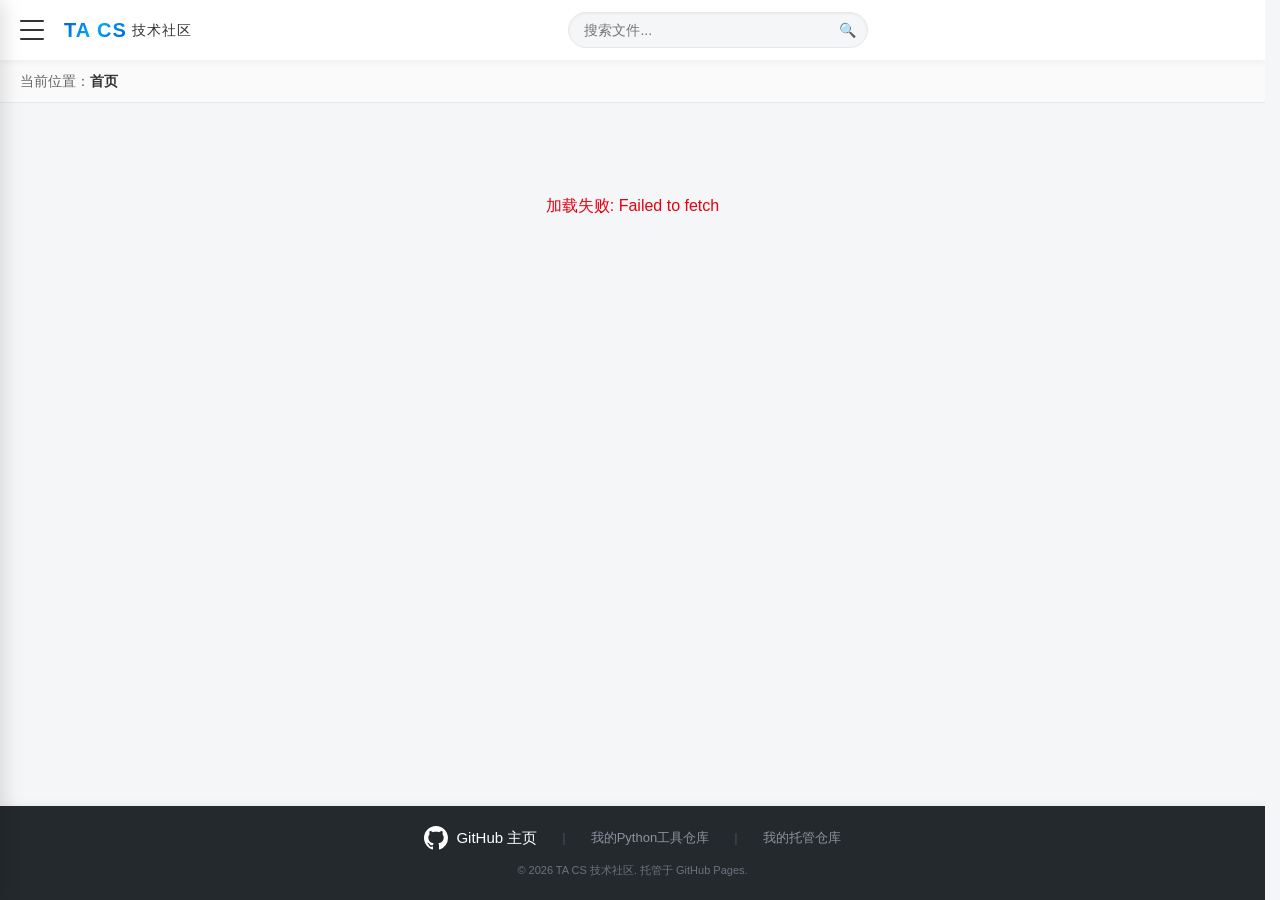
<file: index.html>
<!DOCTYPE html>
<html lang="zh-CN">
<head>
    <meta charset="UTF-8">
    <meta name="viewport" content="width=device-width, initial-scale=1.0, maximum-scale=1.0, user-scalable=no">
    <title>TA CS - 技术社区</title>
    <style>
        /* ========== 基础 ========== */
        :root {
            --bg: #f5f6f8;
            --card-bg: #ffffff;
            --text: #333;
            --text-secondary: #666;
            --border: #e8e8e8;
            --header-bg: #ffffff;
            --header-shadow: 0 2px 8px rgba(0,0,0,0.06);
            --footer-bg: #24292e;
            --footer-text: #fff;
            --accent: #0052d9;
            --hover-bg: #f0f7ff;
            --icon-bg-html: #e8f4fd;
            --icon-bg-md: #f0f2f5;
            --icon-bg-txt: #f5f5f5;
            --icon-bg-json: #e8f8e8;
            --icon-bg-other: #f5f5f5;
            --icon-bg-dir: #fff3e0;
            --code-bg: #f5f5f5;
            --modal-bg: #ffffff;
            --modal-overlay: rgba(0,0,0,0.7);
            --breadcrumb-bg: #fafafa;
            --sidebar-bg: #ffffff;
            --sidebar-text: #333;
            --sidebar-hover-bg: #f0f7ff;
            --sidebar-hover-text: #0052d9;
            --shadow-sm: 0 2px 6px rgba(0,0,0,0.05);
            --shadow-md: 0 4px 12px rgba(0,0,0,0.08);
            --shadow-lg: 0 8px 20px rgba(0,0,0,0.12);
        }

        body.dark-mode {
            --bg: #1a1a1a;
            --card-bg: #2d2d2d;
            --text: #e0e0e0;
            --text-secondary: #aaaaaa;
            --border: #444;
            --header-bg: #2d2d2d;
            --header-shadow: 0 2px 8px rgba(0,0,0,0.3);
            --footer-bg: #111;
            --footer-text: #ccc;
            --accent: #58a6ff;
            --hover-bg: #3a3a3a;
            --icon-bg-html: #1e3a5f;
            --icon-bg-md: #3a3a3a;
            --icon-bg-txt: #3a3a3a;
            --icon-bg-json: #1e4d3a;
            --icon-bg-other: #3a3a3a;
            --icon-bg-dir: #4d3a1e;
            --code-bg: #3a3a3a;
            --modal-bg: #2d2d2d;
            --modal-overlay: rgba(0,0,0,0.85);
            --breadcrumb-bg: #222;
            --sidebar-bg: #2d2d2d;
            --sidebar-text: #e0e0e0;
            --sidebar-hover-bg: #3a3a3a;
            --sidebar-hover-text: #58a6ff;
            --shadow-sm: 0 2px 6px rgba(0,0,0,0.15);
            --shadow-md: 0 4px 12px rgba(0,0,0,0.25);
            --shadow-lg: 0 8px 20px rgba(0,0,0,0.4);
        }

        * { box-sizing: border-box; margin: 0; padding: 0; }
        html { scrollbar-gutter: stable; }
        body {
            font-family: -apple-system, BlinkMacSystemFont, "Segoe UI", Roboto, "Helvetica Neue", Arial, sans-serif;
            background-color: var(--bg);
            color: var(--text);
            line-height: 1.6;
            overflow-x: hidden;
            display: flex;
            flex-direction: column;
            min-height: 100vh;
            transition: background-color 0.3s, color 0.3s;
        }
        body.modal-open { overflow: hidden; }
        a { text-decoration: none; color: inherit; transition: color 0.2s; }
        ul { list-style: none; }

        /* 全局文本换行，防止溢出 */
        .container pre,
        .container .md-content pre,
        .modal-body pre,
        .modal-body .md-content pre {
            max-width: 100%;
            overflow-wrap: break-word;
            word-break: break-word;
            white-space: pre-wrap;
        }
        .container .md-content,
        .modal-body .md-content {
            max-width: 100%;
            overflow-wrap: break-word;
            word-break: break-word;
        }
        .container iframe,
        .modal-body iframe {
            max-width: 100%;
        }

        /* ========== 顶部导航栏 ========== */
        .header {
            background-color: var(--header-bg);
            height: 60px;
            display: flex;
            align-items: center;
            padding: 0 20px;
            box-shadow: var(--shadow-sm);
            position: sticky;
            top: 0;
            z-index: 100;
        }
        .menu-toggle {
            cursor: pointer;
            width: 24px;
            height: 20px;
            display: flex;
            flex-direction: column;
            justify-content: space-between;
            margin-right: 20px;
            transition: transform 0.3s ease;
        }
        .menu-toggle.active { transform: rotate(90deg); }
        .menu-toggle span {
            display: block;
            height: 2px;
            width: 100%;
            background-color: var(--text);
            border-radius: 2px;
            transition: all 0.3s ease;
        }
        .menu-toggle.active span:nth-child(1) { transform: translateY(9px) rotate(45deg); }
        .menu-toggle.active span:nth-child(2) { opacity: 0; }
        .menu-toggle.active span:nth-child(3) { transform: translateY(-9px) rotate(-45deg); }

        .logo {
            font-size: 20px;
            font-weight: 800;
            letter-spacing: 1px;
            display: flex;
            align-items: center;
            white-space: nowrap;
            user-select: none;
        }
        .logo-gradient {
            background: linear-gradient(135deg, #0052d9 0%, #00a8ff 50%, #0052d9 100%);
            -webkit-background-clip: text;
            background-clip: text;
            color: transparent;
            display: inline-block;
            transition: background 0.3s;
        }
        .logo span.logo-text {
            color: var(--text);
            margin-left: 5px;
            font-weight: 400;
            font-size: 14px;
        }

        /* 搜索框 */
        .search-wrapper {
            flex: 1;
            display: flex;
            justify-content: center;
            padding: 0 20px;
        }
        .search-box {
            width: 100%;
            max-width: 300px;
            position: relative;
        }
        .search-box input {
            width: 100%;
            height: 36px;
            padding: 0 15px;
            border: 1px solid var(--border);
            border-radius: 18px;
            background-color: var(--bg);
            color: var(--text);
            font-size: 14px;
            outline: none;
            transition: all 0.2s;
            box-shadow: inset 0 1px 3px rgba(0,0,0,0.05);
        }
        .search-box input:focus {
            border-color: var(--accent);
            box-shadow: 0 0 0 3px rgba(0,82,217,0.1);
        }
        .search-box .search-icon {
            position: absolute;
            right: 12px;
            top: 50%;
            transform: translateY(-50%);
            color: var(--text-secondary);
            pointer-events: none;
            font-size: 14px;
        }
        @media (max-width: 600px) {
            .search-wrapper {
                padding: 0 10px;
            }
            .search-box {
                max-width: 160px;
            }
            .logo span.logo-text {
                display: none;
            }
        }

        /* ========== 面包屑 ========== */
        .breadcrumb {
            background-color: var(--breadcrumb-bg);
            padding: 10px 20px;
            font-size: 14px;
            color: var(--text-secondary);
            border-bottom: 1px solid var(--border);
        }
        .breadcrumb strong { color: var(--text); }

        /* ========== 侧边栏 ========== */
        .sidebar {
            position: fixed;
            top: 0;
            left: -260px;
            width: 260px;
            height: 100%;
            background-color: var(--sidebar-bg);
            box-shadow: 2px 0 20px rgba(0,0,0,0.15);
            z-index: 1000;
            transition: left 0.3s cubic-bezier(0.25, 0.8, 0.25, 1);
            padding-top: 80px;
            display: flex;
            flex-direction: column;
        }
        .sidebar.active { left: 0; }
        .sidebar ul li { border-bottom: 1px solid var(--border); }
        .sidebar ul li a,
        .sidebar ul li .sidebar-link {
            display: block;
            padding: 14px 25px;
            font-size: 15px;
            color: var(--sidebar-text);
            transition: all 0.25s;
            cursor: pointer;
            background: none;
            border: none;
            text-align: left;
            width: 100%;
            border-radius: 0;
        }
        .sidebar ul li a:hover,
        .sidebar ul li .sidebar-link:hover {
            background-color: var(--sidebar-hover-bg);
            color: var(--sidebar-hover-text);
            padding-left: 30px;
            box-shadow: inset 3px 0 0 var(--accent);
        }

        /* 时间显示区域 */
        .sidebar .time-section {
            margin-top: 20px;
            padding: 15px 20px;
            border-top: 1px solid var(--border);
            border-bottom: 1px solid var(--border);
        }
        .sidebar .time-section .time-label {
            font-size: 12px;
            color: var(--text-secondary);
            text-transform: uppercase;
            letter-spacing: 1px;
            margin-bottom: 10px;
        }
        .sidebar .time-section .time-city {
            display: flex;
            justify-content: space-between;
            align-items: center;
            padding: 6px 0;
            font-size: 13px;
            color: var(--text);
        }
        .sidebar .time-section .time-city .city-name {
            color: var(--text-secondary);
        }

        /* 主题切换区域 */
        .sidebar .theme-switch-section {
            margin-top: auto;
            padding: 20px 0;
            border-top: 1px solid var(--border);
        }
        .sidebar .theme-switch-section .theme-switch-label {
            font-size: 12px;
            color: var(--text-secondary);
            padding: 0 25px;
            margin-bottom: 5px;
            text-transform: uppercase;
            letter-spacing: 1px;
        }
        .sidebar .theme-switch-section li {
            border-bottom: none;
        }
        .sidebar .theme-switch-section .sidebar-link {
            padding: 10px 25px;
            font-size: 14px;
            border-radius: 6px;
            margin: 4px 12px;
            width: auto;
            display: block;
            transition: all 0.25s;
            box-shadow: var(--shadow-sm);
        }
        .sidebar .theme-switch-section .sidebar-link:hover {
            padding-left: 25px;
            color: var(--sidebar-hover-text);
            box-shadow: var(--shadow-md);
            background-color: var(--hover-bg);
        }

        .overlay {
            position: fixed;
            top: 0; left: 0; width: 100%; height: 100%;
            background: rgba(0,0,0,0.4);
            z-index: 900;
            display: none;
            opacity: 0;
            transition: opacity 0.3s;
        }
        .overlay.active { display: block; opacity: 1; }

        /* ========== 主内容 ========== */
        .container {
            max-width: 1000px;
            margin: 30px auto;
            padding: 0 15px;
            flex: 1;
            width: 100%;
        }

        .section-header { margin-bottom: 25px; }
        .section-header h2 {
            font-size: 24px;
            font-weight: 600;
            color: var(--text);
            border-left: 4px solid var(--accent);
            padding-left: 12px;
        }
        .section-header p {
            font-size: 14px;
            color: var(--text-secondary);
            margin-top: 5px;
        }

        .file-grid {
            display: grid;
            grid-template-columns: repeat(auto-fill, minmax(280px, 1fr));
            gap: 18px;
        }
        .file-card {
            background: var(--card-bg);
            border-radius: 10px;
            padding: 20px;
            border: 1px solid var(--border);
            transition: all 0.25s ease;
            cursor: pointer;
            box-shadow: var(--shadow-sm);
        }
        .file-card:hover {
            transform: translateY(-4px);
            box-shadow: var(--shadow-lg);
            border-color: var(--accent);
        }
        .file-icon {
            display: inline-block;
            width: 40px;
            height: 40px;
            line-height: 40px;
            text-align: center;
            border-radius: 10px;
            font-size: 18px;
            font-weight: bold;
            margin-bottom: 12px;
            box-shadow: var(--shadow-sm);
        }
        .file-icon.html { background: var(--icon-bg-html); color: var(--accent); }
        .file-icon.md { background: var(--icon-bg-md); color: var(--text); }
        .file-icon.txt { background: var(--icon-bg-txt); color: var(--text-secondary); }
        .file-icon.json { background: var(--icon-bg-json); color: #2a6b5a; }
        .file-icon.other { background: var(--icon-bg-other); color: #999; }
        .file-icon.dir { background: var(--icon-bg-dir); color: #e65100; }

        .file-name {
            font-size: 16px;
            font-weight: 600;
            color: var(--text);
            margin-bottom: 6px;
            word-break: break-all;
        }
        .file-meta {
            font-size: 12px;
            color: var(--text-secondary);
            display: flex;
            gap: 15px;
            align-items: center;
        }
        .file-type {
            background: var(--icon-bg-other);
            padding: 2px 10px;
            border-radius: 20px;
            font-size: 11px;
            color: var(--text-secondary);
            box-shadow: var(--shadow-sm);
        }

        .loading, .error, .empty {
            text-align: center;
            padding: 60px 20px;
            color: var(--text-secondary);
        }
        .error { color: #e60012; }
        .loading-spinner {
            display: inline-block;
            width: 30px;
            height: 30px;
            border: 3px solid var(--border);
            border-top: 3px solid var(--accent);
            border-radius: 50%;
            animation: spin 1s linear infinite;
            margin-bottom: 15px;
        }
        @keyframes spin { 0% { transform: rotate(0deg); } 100% { transform: rotate(360deg); } }

        /* ========== 模态框（全屏覆盖） ========== */
        .modal-overlay {
            position: fixed;
            top: 0; left: 0; width: 100%; height: 100%;
            background: var(--modal-overlay);
            z-index: 2000;
            display: flex;
            align-items: center;
            justify-content: center;
            opacity: 0;
            visibility: hidden;
            pointer-events: none;
            transition: opacity 0.25s ease, visibility 0.25s ease;
        }
        .modal-overlay.active {
            opacity: 1;
            visibility: visible;
            pointer-events: auto;
        }
        .modal {
            position: relative;
            width: 100%;
            height: 100%;
            background: var(--modal-bg);
            display: flex;
            flex-direction: column;
            overflow: hidden;
        }
        .modal-header {
            background: var(--breadcrumb-bg);
            padding: 10px 20px;
            display: flex;
            justify-content: space-between;
            align-items: center;
            border-bottom: 1px solid var(--border);
            flex-shrink: 0;
            box-shadow: var(--shadow-sm);
        }
        .modal-title {
            font-size: 18px;
            font-weight: 600;
            color: var(--text);
            flex: 1;
            margin-right: 10px;
            overflow: hidden;
            text-overflow: ellipsis;
            white-space: nowrap;
            min-width: 0;
        }
        .modal-close {
            background: none;
            border: none;
            font-size: 14px;
            cursor: pointer;
            color: var(--text-secondary);
            line-height: 1;
            transition: color 0.2s, background 0.2s, box-shadow 0.2s;
            padding: 8px 16px;
            border-radius: 20px;
            display: inline-flex;
            align-items: center;
            gap: 4px;
            box-shadow: var(--shadow-sm);
            flex-shrink: 0;
        }
        .modal-close:hover {
            color: var(--text);
            background: var(--hover-bg);
            box-shadow: var(--shadow-md);
        }
        .modal-body {
            flex: 1;
            overflow-y: auto;
            padding: 20px;
            scroll-behavior: smooth;
        }
        .modal-body iframe {
            width: 100%;
            height: 100%;
            border: none;
            background: #fff;
            min-height: 500px;
        }
        .modal-body pre {
            background: var(--code-bg);
            padding: 15px;
            border-radius: 8px;
            overflow-x: auto;
            font-family: "Courier New", Courier, monospace;
            font-size: 14px;
            white-space: pre-wrap;
            word-wrap: break-word;
            color: var(--text);
            box-shadow: var(--shadow-sm);
        }
        .modal-body .md-content h1 { font-size: 24px; margin: 20px 0 10px; }
        .modal-body .md-content h2 { font-size: 20px; margin: 15px 0 8px; }
        .modal-body .md-content h3 { font-size: 16px; margin: 12px 0 6px; }
        .modal-body .md-content p { margin-bottom: 10px; }
        .modal-body .md-content code {
            background: var(--code-bg);
            padding: 2px 6px;
            border-radius: 3px;
            font-family: monospace;
            font-size: 13px;
        }
        .modal-body .md-content pre {
            background: var(--code-bg);
            padding: 15px;
            border-radius: 8px;
            overflow-x: auto;
            box-shadow: var(--shadow-sm);
        }
        .modal-body .md-content pre code { background: none; padding: 0; }
        .modal-body .md-content ul, .modal-body .md-content ol { margin-left: 20px; margin-bottom: 10px; }
        .modal-body .md-content blockquote {
            border-left: 4px solid var(--accent);
            padding-left: 15px;
            color: var(--text-secondary);
            margin: 10px 0;
        }
        .modal-body .md-content a { color: var(--accent); }

        footer {
            background-color: var(--footer-bg);
            color: var(--footer-text);
            padding: 20px 20px;
            text-align: center;
            margin-top: auto;
            box-shadow: 0 -2px 8px rgba(0,0,0,0.05);
        }
        .footer-links {
            display: flex;
            justify-content: center;
            align-items: center;
            gap: 25px;
            flex-wrap: wrap;
        }
        .footer-link-main {
            display: inline-flex;
            align-items: center;
            gap: 8px;
            color: var(--footer-text);
            font-size: 15px;
            font-weight: 500;
            transition: all 0.3s;
        }
        .footer-link-main:hover { color: var(--accent); transform: scale(1.05); }
        .github-icon { width: 24px; height: 24px; fill: currentColor; }

        .footer-link-extra {
            color: #8b949e;
            font-size: 13px;
            transition: color 0.2s;
        }
        .footer-link-extra:hover { color: var(--accent); }

        .footer-divider { color: #484f58; font-size: 13px; }
        .footer-copyright { margin-top: 12px; font-size: 11px; color: #6a737d; }

        /* ========== 移动端优化 ========== */
        @media (max-width: 600px) {
            .header {
                padding: 0 10px;
            }
            .menu-toggle {
                margin-right: 10px;
            }
            .logo {
                font-size: 18px;
            }
            .logo span.logo-text {
                display: none;
            }
            .search-wrapper {
                padding: 0 10px;
            }
            .search-box {
                max-width: 150px;
            }
            .container {
                margin: 15px auto;
                padding: 0 10px;
            }
            .file-grid {
                grid-template-columns: 1fr;
                gap: 12px;
            }
            .file-card {
                padding: 15px;
            }
            .section-header h2 {
                font-size: 20px;
            }
            .sidebar {
                width: 240px;
                left: -240px;
            }
            .sidebar.active { left: 0; }
            .modal-body {
                padding: 10px;
            }
            .modal-body iframe {
                min-height: 350px;
            }
            .footer-links {
                gap: 15px;
            }
            .modal-title {
                font-size: 16px;
            }
            /* 移动端文本换行强化 */
            .container pre,
            .modal-body pre {
                white-space: pre-wrap;
                word-wrap: break-word;
                overflow-x: hidden;
                max-width: 100%;
            }
            .container .md-content,
            .modal-body .md-content {
                word-break: break-word;
            }
            .container iframe,
            .modal-body iframe {
                height: 60vh;
                min-height: 300px;
            }
        }
    </style>
</head>
<body>

    <div class="overlay" id="overlay" onclick="toggleMenu()"></div>

    <nav class="sidebar" id="sidebar">
        <ul>
            <li><a href="#" onclick="navigateTo('home'); toggleMenu(); return false;">首页</a></li>
            <li><a href="#" onclick="navigateTo('security'); toggleMenu(); return false;">安全动态</a></li>
            <li><a href="#" onclick="navigateTo('about'); toggleMenu(); return false;">关于我们</a></li>
        </ul>

        <!-- 时间显示区域 -->
        <div class="time-section">
            <div class="time-label">🕒 世界时间</div>
            <div class="time-city"><span class="city-name">北京时间</span><span id="time-beijing"></span></div>
            <div class="time-city"><span class="city-name">伦敦</span><span id="time-london"></span></div>
            <div class="time-city"><span class="city-name">纽约</span><span id="time-newyork"></span></div>
            <div class="time-city"><span class="city-name">东京</span><span id="time-tokyo"></span></div>
            <div class="time-city"><span class="city-name">悉尼</span><span id="time-sydney"></span></div>
        </div>

        <!-- 主题切换 -->
        <div class="theme-switch-section">
            <div class="theme-switch-label">主题切换</div>
            <ul>
                <li>
                    <button class="sidebar-link" onclick="applyTheme('light'); toggleMenu(); return false;">
                        ☀️ 白天模式
                    </button>
                </li>
                <li>
                    <button class="sidebar-link" onclick="applyTheme('dark'); toggleMenu(); return false;">
                        🌙 夜间模式
                    </button>
                </li>
            </ul>
        </div>
    </nav>

    <header class="header">
        <div class="menu-toggle" id="menuToggle" onclick="toggleMenu()">
            <span></span><span></span><span></span>
        </div>
        <div class="logo">
            <span class="logo-gradient">TA CS</span>
            <span class="logo-text">技术社区</span>
        </div>
        <!-- 搜索框 -->
        <div class="search-wrapper">
            <div class="search-box">
                <input type="text" id="searchInput" placeholder="搜索文件..." autocomplete="off">
                <span class="search-icon">🔍</span>
            </div>
        </div>
    </header>

    <div class="breadcrumb" id="breadcrumb">
        当前位置：<strong id="breadcrumbText">首页</strong>
    </div>

    <main class="container" id="mainContent"></main>

    <!-- 全屏模态框 -->
    <div class="modal-overlay" id="modalOverlay" onclick="closeModal(event)">
        <div class="modal" onclick="event.stopPropagation()">
            <div class="modal-header">
                <span class="modal-title" id="modalTitle">文件内容</span>
                <button class="modal-close" onclick="closeModal()">&lt; 回到上一层</button>
            </div>
            <div class="modal-body" id="modalBody"></div>
        </div>
    </div>

    <footer>
        <div class="footer-links">
            <a href="https://github.com/TACS-Studio" target="_blank" class="footer-link-main">
                <svg class="github-icon" viewBox="0 0 16 16" aria-hidden="true">
                    <path d="M8 0C3.58 0 0 3.58 0 8c0 3.54 2.29 6.53 5.47 7.59.4.07.55-.17.55-.38 0-.19-.01-.82-.01-1.49-2.01.37-2.53-.49-2.69-.94-.09-.23-.48-.94-.82-1.13-.28-.15-.68-.52-.01-.53.63-.01 1.08.58 1.23.82.72 1.21 1.87.87 2.33.66.07-.52.28-.87.51-1.07-1.78-.2-3.64-.89-3.64-3.95 0-.87.31-1.59.82-2.15-.08-.2-.36-1.02.08-2.12 0 0 .67-.21 2.2.82.64-.18 1.32-.27 2-.27.68 0 1.36.09 2 .27 1.53-1.04 2.2-.82 2.2-.82.44 1.1.16 1.92.08 2.12.51.56.82 1.27.82 2.15 0 3.07-1.87 3.75-3.65 3.95.29.25.54.73.54 1.48 0 1.07-.01 1.93-.01 2.2 0 .21.15.46.55.38A8.013 8.013 0 0016 8c0-4.42-3.58-8-8-8z"></path>
                </svg>
                GitHub 主页
            </a>
            <span class="footer-divider">|</span>
            <a href="https://github.com/TACS-Studio/tacs-pentest-kit" target="_blank" class="footer-link-extra">
                我的Python工具仓库
            </a>
            <span class="footer-divider">|</span>
            <a href="https://tacs-studio.github.io/" target="_blank" class="footer-link-extra">
                我的托管仓库
            </a>
        </div>
        <div class="footer-copyright">© 2026 TA CS 技术社区. 托管于 GitHub Pages.</div>
    </footer>

    <script>
        // ==================== 配置 ====================
        const REPO = 'TACS-Studio/tacs-studio.github.io';
        const API_BASE = 'https://api.github.com/repos/' + REPO + '/contents';

        const sectionDefs = {
            'home': {
                title: '首页',
                desc: '欢迎你',
                path: 'page_html_网页文件'          // 请根据实际修改
            },
            'security': {
                title: '安全文档',
                desc: '自动识别目录中的安全技术文档，新增文件自动显示',
                path: 'backend_文档'               // 请根据实际修改
            },
            'about': {
                title: '关于我们',
                desc: '关于我们',
                path: 'tools_关于我们',             // 请根据实际修改
                special: true
            }
        };

        let currentSection = localStorage.getItem('ta-cs-current-section') || 'home';
        let currentFiles = [];

        // ==================== 工具函数 ====================
        function buildApiUrl(path) {
            if (!path) return API_BASE;
            const segments = path.split('/').filter(Boolean).map(seg => encodeURIComponent(seg));
            return API_BASE + '/' + segments.join('/');
        }

        function escapeHtml(text) {
            const map = { '&': '&amp;', '<': '&lt;', '>': '&gt;', '"': '&quot;', "'": '&#039;' };
            return text.replace(/[&<>"']/g, m => map[m]);
        }

        function formatFileSize(bytes) {
            if (bytes === undefined || bytes === null || isNaN(bytes)) return '';
            if (bytes < 1024) return bytes + ' B';
            if (bytes < 1024 * 1024) return (bytes / 1024).toFixed(1) + ' KB';
            return (bytes / (1024 * 1024)).toFixed(1) + ' MB';
        }

        function getFileBaseName(name) {
            if (name.includes('.')) {
                return name.replace(/\.[^.]+$/, '');
            }
            return name;
        }

        function applyTheme(theme) {
            if (theme === 'dark') {
                document.body.classList.add('dark-mode');
            } else {
                document.body.classList.remove('dark-mode');
            }
            localStorage.setItem('ta-cs-theme', theme);
        }

        function initTheme() {
            const saved = localStorage.getItem('ta-cs-theme') || 'light';
            applyTheme(saved);
        }

        function toggleMenu() {
            document.getElementById('sidebar').classList.toggle('active');
            document.getElementById('overlay').classList.toggle('active');
            document.getElementById('menuToggle').classList.toggle('active');
        }

        // ==================== 时间显示 ====================
        const timeElements = {
            beijing: document.getElementById('time-beijing'),
            london: document.getElementById('time-london'),
            newyork: document.getElementById('time-newyork'),
            tokyo: document.getElementById('time-tokyo'),
            sydney: document.getElementById('time-sydney')
        };

        function updateWorldTime() {
            const now = new Date();
            const utc = now.getTime() + (now.getTimezoneOffset() * 60000);

            function formatTime(offsetHours) {
                const cityTime = new Date(utc + (offsetHours * 3600000));
                return `${String(cityTime.getHours()).padStart(2, '0')}:${String(cityTime.getMinutes()).padStart(2, '0')}:${String(cityTime.getSeconds()).padStart(2, '0')}`;
            }

            const times = {
                beijing: formatTime(8),
                london: formatTime(0),
                newyork: formatTime(-5),
                tokyo: formatTime(9),
                sydney: formatTime(11)
            };

            for (const [key, element] of Object.entries(timeElements)) {
                if (element && element.textContent !== times[key]) {
                    element.textContent = times[key];
                }
            }
        }

        // ==================== 搜索过滤 ====================
        function filterFiles() {
            const query = document.getElementById('searchInput').value.trim().toLowerCase();
            if (currentSection === 'about') return; // 关于我们板块不使用搜索
            if (!Array.isArray(currentFiles)) return;

            const filtered = currentFiles.filter(file => {
                const displayName = file.type === 'dir' ? file.name : getFileBaseName(file.name);
                return displayName.toLowerCase().includes(query);
            });

            renderFileList(filtered, sectionDefs[currentSection]);
        }

        document.addEventListener('DOMContentLoaded', () => {
            const searchInput = document.getElementById('searchInput');
            searchInput.addEventListener('input', filterFiles);
        });

        // ==================== 导航 ====================
        async function navigateTo(sectionKey) {
            currentSection = sectionKey;
            localStorage.setItem('ta-cs-current-section', sectionKey);
            document.getElementById('breadcrumbText').textContent = sectionDefs[sectionKey].title;

            document.getElementById('searchInput').value = '';

            const main = document.getElementById('mainContent');
            main.innerHTML = '<div class="loading"><div class="loading-spinner"></div><br>加载中...</div>';

            try {
                const response = await fetch(buildApiUrl(sectionDefs[sectionKey].path));
                if (!response.ok) {
                    throw new Error('读取目录失败 (HTTP ' + response.status + ')');
                }
                const data = await response.json();
                if (!Array.isArray(data)) {
                    throw new Error('返回数据格式错误');
                }

                currentFiles = data;

                if (sectionDefs[sectionKey].special) {
                    renderAboutSection(data);
                } else {
                    renderFileList(data, sectionDefs[sectionKey]);
                }
            } catch (error) {
                main.innerHTML = '<div class="error">加载失败: ' + error.message + '</div>';
            }
        }

        // ==================== 渲染文件列表 ====================
        function renderFileList(files, config) {
            const main = document.getElementById('mainContent');
            if (!files || files.length === 0) {
                main.innerHTML = '<div class="empty">未找到匹配的文件</div>';
                return;
            }

            files.sort((a, b) => {
                if (a.type === 'dir' && b.type !== 'dir') return -1;
                if (a.type !== 'dir' && b.type === 'dir') return 1;
                return a.name.localeCompare(b.name);
            });

            let html = '<div class="file-grid">';
            files.forEach(file => {
                const icon = getFileIcon(file);
                const iconClass = getFileIconClass(file);
                const typeLabel = file.type === 'dir' ? '目录' : getFileTypeLabel(file.name);
                const sizeLabel = file.type === 'file' ? formatFileSize(file.size) : '';
                let date = '';
                if (file.commit && file.commit.committer && file.commit.committer.date) {
                    date = new Date(file.commit.committer.date).toLocaleDateString('zh-CN');
                }

                const displayName = file.type === 'dir' ? file.name : getFileBaseName(file.name);

                // 对 download_url 进行编码，避免特殊字符问题
                const encodedUrl = encodeURI(file.download_url || '');

                html += '<div class="file-card" data-url="' + escapeHtml(encodedUrl) + '" data-name="' + escapeHtml(file.name) + '" data-type="' + file.type + '" data-path="' + escapeHtml(file.path || '') + '">' +
                    '<div class="file-icon ' + iconClass + '">' + icon + '</div>' +
                    '<div class="file-name">' + escapeHtml(displayName) + '</div>' +
                    '<div class="file-meta">' +
                        '<span class="file-type">' + typeLabel + '</span>' +
                        (sizeLabel ? '<span>' + sizeLabel + '</span>' : '') +
                        (date ? '<span>' + date + '</span>' : '') +
                    '</div>' +
                '</div>';
            });
            html += '</div>';
            main.innerHTML = html;

            main.querySelectorAll('.file-card').forEach(card => {
                card.addEventListener('click', function() {
                    const url = card.dataset.url;
                    const name = card.dataset.name;
                    const type = card.dataset.type;
                    const path = card.dataset.path;
                    if (type === 'file') {
                        openFile(url, name);
                    } else {
                        navigateDir(path);
                    }
                });
            });
        }

        // ==================== 关于我们特殊渲染（修复卡住问题） ====================
        async function renderAboutSection(files) {
            const main = document.getElementById('mainContent');
            main.innerHTML = '<div class="loading"><div class="loading-spinner"></div><br>正在打开关于我们文件...</div>';

            try {
                if (!Array.isArray(files) || files.length === 0) throw new Error('目录为空');

                // 选择目标文件
                let targetFile = null;
                const htmlFile = files.find(f => f.type === 'file' && /\.(html?)$/i.test(f.name));
                const mdFile = files.find(f => f.type === 'file' && /\.md$/i.test(f.name));
                const txtFile = files.find(f => f.type === 'file' && /\.(txt|text)$/i.test(f.name));
                const anyFile = files.find(f => f.type === 'file');

                targetFile = htmlFile || mdFile || txtFile || anyFile;
                if (!targetFile) throw new Error('该目录下没有可显示的文件');
                if (!targetFile.download_url) throw new Error('文件下载链接无效');

                // 添加超时，避免一直转圈
                const timeoutPromise = new Promise((_, reject) => setTimeout(() => reject(new Error('请求超时')), 10000));
                const contentResponse = await Promise.race([fetch(targetFile.download_url), timeoutPromise]);

                if (!contentResponse.ok) throw new Error('读取文件失败 (HTTP ' + contentResponse.status + ')');
                const content = await contentResponse.text();
                const ext = targetFile.name.split('.').pop().toLowerCase();

                if (['html', 'htm'].includes(ext)) {
                    const blob = new Blob([content], { type: 'text/html' });
                    const blobUrl = URL.createObjectURL(blob);
                    main.innerHTML = '<iframe src="' + blobUrl + '" class="about-iframe" style="width:100%; border: none; border-radius: 6px; background: #fff;"></iframe>';
                } else if (ext === 'md') {
                    main.innerHTML = '<div class="md-content">' + renderMarkdown(content) + '</div>';
                } else {
                    main.innerHTML = renderSmartText(content);
                }
            } catch (error) {
                main.innerHTML = '<div class="error">加载失败: ' + error.message + '</div>';
            }
        }

        // ==================== 智能文本美化 ====================
        function renderSmartText(content) {
            try {
                const parsed = JSON.parse(content);
                return '<pre><code>' + escapeHtml(JSON.stringify(parsed, null, 2)) + '</code></pre>';
            } catch(e) {}
            if (/^#{1,3}\s/m.test(content) || /\*\*.*\*\*/s.test(content) || /^-\s/m.test(content) || /```/.test(content)) {
                return '<div class="md-content">' + renderMarkdown(content) + '</div>';
            }
            return '<pre><code>' + escapeHtml(content) + '</code></pre>';
        }

        // ==================== 文件图标 ====================
        function getFileIcon(file) {
            if (file.type === 'dir') return '📁';
            const ext = file.name.split('.').pop().toLowerCase();
            switch(ext) {
                case 'html': case 'htm': return '<>';
                case 'md': return '📝';
                case 'txt': return '📄';
                case 'json': return '{}';
                case 'css': return '#';
                case 'js': return '📜';
                case 'py': return '🐍';
                case 'xml': return '</>';
                case 'yml': case 'yaml': return '⚙';
                case 'sh': return '☸';
                default: return '📎';
            }
        }

        function getFileIconClass(file) {
            if (file.type === 'dir') return 'dir';
            const ext = file.name.split('.').pop().toLowerCase();
            if (['html', 'htm'].includes(ext)) return 'html';
            if (ext === 'md') return 'md';
            if (ext === 'json') return 'json';
            if (['txt', 'css', 'js', 'py', 'xml', 'yml', 'yaml', 'sh'].includes(ext)) return 'txt';
            return 'other';
        }

        function getFileTypeLabel(name) {
            const ext = name.split('.').pop().toLowerCase();
            const labels = {
                'html': '网页', 'htm': '网页', 'md': 'Markdown',
                'txt': '文本', 'json': 'JSON', 'css': '样式',
                'js': '脚本', 'py': 'Python', 'xml': 'XML',
                'yml': '配置', 'yaml': '配置', 'sh': 'Shell',
                'csv': '表格', 'log': '日志'
            };
            return labels[ext] || ext.toUpperCase();
        }

        // ==================== 打开文件（全屏模态框，增加超时与检查） ====================
        async function openFile(url, name) {
            const modal = document.getElementById('modalOverlay');
            const title = document.getElementById('modalTitle');
            const body = document.getElementById('modalBody');

            if (!url) {
                alert('文件链接无效');
                return;
            }

            modal.classList.add('active');
            document.body.classList.add('modal-open');
            title.textContent = getFileBaseName(name);
            title.title = name;
            body.innerHTML = '<div class="loading"><div class="loading-spinner"></div><br>加载中...</div>';

            try {
                const timeoutPromise = new Promise((_, reject) => setTimeout(() => reject(new Error('请求超时')), 10000));
                const response = await Promise.race([fetch(url), timeoutPromise]);
                if (!response.ok) throw new Error('读取文件失败 (HTTP ' + response.status + ')');
                const content = await response.text();
                const ext = name.split('.').pop().toLowerCase();

                if (['html', 'htm'].includes(ext)) {
                    const blob = new Blob([content], { type: 'text/html' });
                    const blobUrl = URL.createObjectURL(blob);
                    body.innerHTML = '<iframe src="' + blobUrl + '"></iframe>';
                } else if (ext === 'md') {
                    body.innerHTML = '<div class="md-content">' + renderMarkdown(content) + '</div>';
                } else {
                    body.innerHTML = renderSmartText(content);
                }
            } catch (error) {
                body.innerHTML = '<div class="error">加载失败: ' + error.message + '</div>';
            }
        }

        function navigateDir(path) {
            alert('目录导航: ' + path + '\n\n当前版本暂不支持子目录浏览');
        }

        function closeModal(event) {
            if (!event || event.target === document.getElementById('modalOverlay')) {
                document.getElementById('modalOverlay').classList.remove('active');
                document.body.classList.remove('modal-open');
            }
        }

        document.addEventListener('keydown', function(e) {
            if (e.key === 'Escape' || e.key === 'Esc') {
                closeModal();
                if (document.getElementById('sidebar').classList.contains('active')) {
                    toggleMenu();
                }
            }
        });

        // ==================== Markdown 渲染 ====================
        function renderMarkdown(text) {
            let html = text
                .replace(/&/g, '&amp;')
                .replace(/</g, '&lt;')
                .replace(/>/g, '&gt;');

            html = html.replace(/^### (.+)$/gm, '<h3>$1</h3>');
            html = html.replace(/^## (.+)$/gm, '<h2>$1</h2>');
            html = html.replace(/^# (.+)$/gm, '<h1>$1</h1>');

            html = html.replace(/\*\*(.+?)\*\*/g, '<strong>$1</strong>');
            html = html.replace(/\*(.+?)\*/g, '<em>$1</em>');

            html = html.replace(/```([\s\S]*?)```/g, '<pre><code>$1</code></pre>');
            html = html.replace(/`(.+?)`/g, '<code>$1</code>');

            html = html.replace(/\[(.+?)\]\((.+?)\)/g, function(match, text, url) {
                return '<a href="' + escapeHtml(url) + '" target="_blank">' + text + '</a>';
            });

            html = html.replace(/^- (.+)$/gm, '<li>$1</li>');
            html = html.replace(/((<li>.*<\/li>\n?)+)/g, '<ul>$1</ul>');

            html = html.replace(/^\d+\. (.+)$/gm, '<li>$1</li>');

            html = html.replace(/^&gt; (.+)$/gm, '<blockquote>$1</blockquote>');

            html = html.replace(/\n\n/g, '</p><p>');
            html = '<p>' + html + '</p>';
            html = html.replace(/<p><\/p>/g, '');

            return html;
        }

        // ==================== 初始化 ====================
        initTheme();
        navigateTo(currentSection);
        updateWorldTime();
        setInterval(updateWorldTime, 1000);
    </script>
</body>
</html>
</file>
